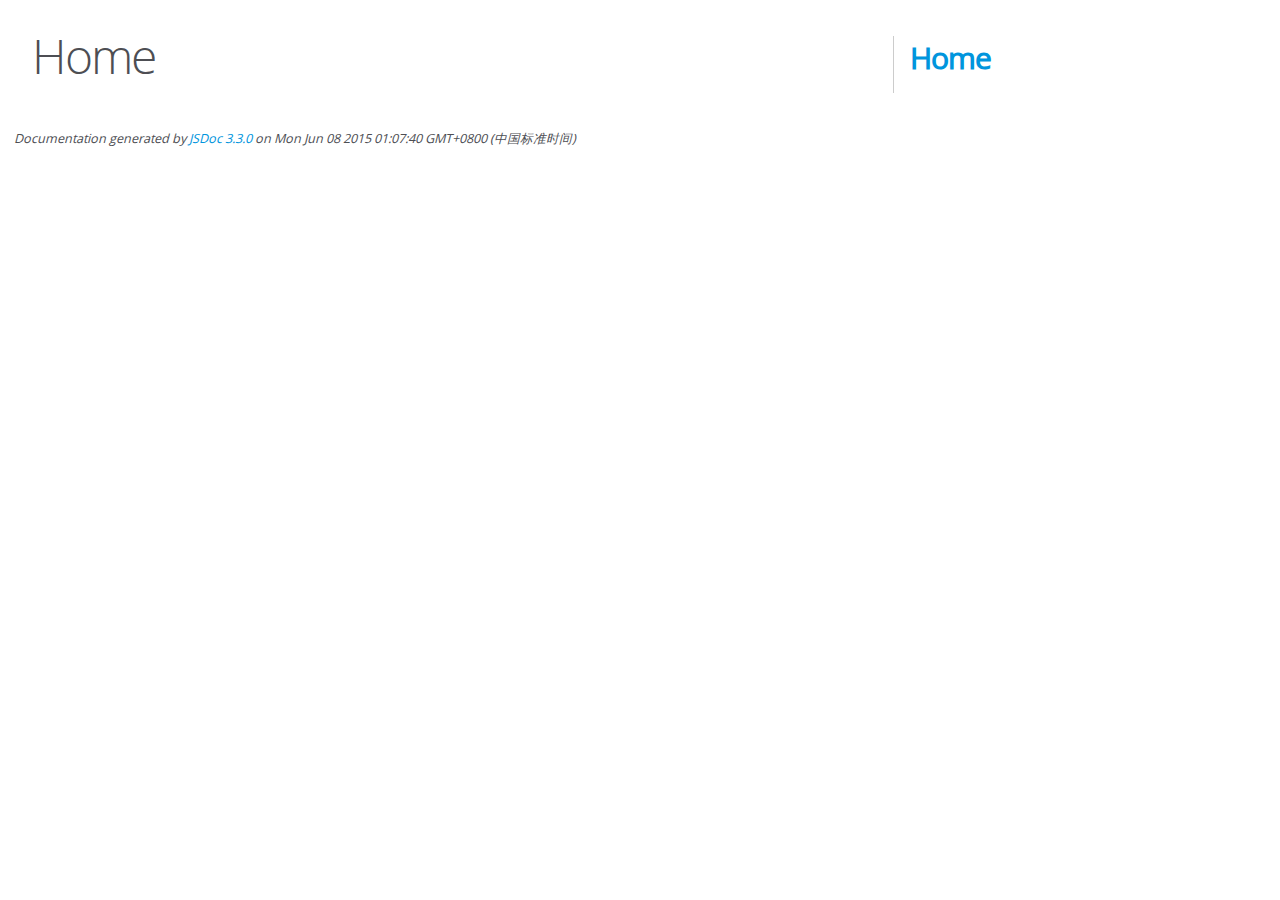
<file: src/main/resources/blog-frontend/editor.md/docs/index.html>
<!DOCTYPE html>
<html lang="en">
<head>
    <meta charset="utf-8">
    <title>JSDoc: Home</title>

    <script src="scripts/prettify/prettify.js"> </script>
    <script src="scripts/prettify/lang-css.js"> </script>
    <!--[if lt IE 9]>
      <script src="//html5shiv.googlecode.com/svn/trunk/html5.js"></script>
    <![endif]-->
    <link type="text/css" rel="stylesheet" href="styles/prettify-tomorrow.css">
    <link type="text/css" rel="stylesheet" href="styles/jsdoc-default.css">
</head>

<body>

<div id="main">

    <h1 class="page-title">Home</h1>

    



    


    <h3> </h3>










    









</div>

<nav>
    <h2><a href="index.html">Home</a></h2>
</nav>

<br class="clear">

<footer>
    Documentation generated by <a href="https://github.com/jsdoc3/jsdoc">JSDoc 3.3.0</a> on Mon Jun 08 2015 01:07:40 GMT+0800 (中国标准时间)
</footer>

<script> prettyPrint(); </script>
<script src="scripts/linenumber.js"> </script>
</body>
</html>
</file>
<file: src/main/resources/blog-frontend/editor.md/docs/styles/prettify-tomorrow.css>
/* Tomorrow Theme */
/* Original theme - https://github.com/chriskempson/tomorrow-theme */
/* Pretty printing styles. Used with prettify.js. */
/* SPAN elements with the classes below are added by prettyprint. */
/* plain text */
.pln {
  color: #4d4d4c; }

@media screen {
  /* string content */
  .str {
    color: #718c00; }

  /* a keyword */
  .kwd {
    color: #8959a8; }

  /* a comment */
  .com {
    color: #8e908c; }

  /* a type name */
  .typ {
    color: #4271ae; }

  /* a literal value */
  .lit {
    color: #f5871f; }

  /* punctuation */
  .pun {
    color: #4d4d4c; }

  /* lisp open bracket */
  .opn {
    color: #4d4d4c; }

  /* lisp close bracket */
  .clo {
    color: #4d4d4c; }

  /* a markup tag name */
  .tag {
    color: #c82829; }

  /* a markup attribute name */
  .atn {
    color: #f5871f; }

  /* a markup attribute value */
  .atv {
    color: #3e999f; }

  /* a declaration */
  .dec {
    color: #f5871f; }

  /* a variable name */
  .var {
    color: #c82829; }

  /* a function name */
  .fun {
    color: #4271ae; } }
/* Use higher contrast and text-weight for printable form. */
@media print, projection {
  .str {
    color: #060; }

  .kwd {
    color: #006;
    font-weight: bold; }

  .com {
    color: #600;
    font-style: italic; }

  .typ {
    color: #404;
    font-weight: bold; }

  .lit {
    color: #044; }

  .pun, .opn, .clo {
    color: #440; }

  .tag {
    color: #006;
    font-weight: bold; }

  .atn {
    color: #404; }

  .atv {
    color: #060; } }
/* Style */
/*
pre.prettyprint {
  background: white;
  font-family: Consolas, Monaco, 'Andale Mono', monospace;
  font-size: 12px;
  line-height: 1.5;
  border: 1px solid #ccc;
  padding: 10px; }
*/

/* Specify class=linenums on a pre to get line numbering */
ol.linenums {
  margin-top: 0;
  margin-bottom: 0; }

/* IE indents via margin-left */
li.L0,
li.L1,
li.L2,
li.L3,
li.L4,
li.L5,
li.L6,
li.L7,
li.L8,
li.L9 {
  /* */ }

/* Alternate shading for lines */
li.L1,
li.L3,
li.L5,
li.L7,
li.L9 {
  /* */ }
</file>
<file: src/main/resources/blog-frontend/editor.md/docs/styles/jsdoc-default.css>
@font-face {
    font-family: 'Open Sans';
    font-weight: normal;
    font-style: normal;
    src: url('../fonts/OpenSans-Regular-webfont.eot');
    src:
        local('Open Sans'),
        local('OpenSans'),
        url('../fonts/OpenSans-Regular-webfont.eot?#iefix') format('embedded-opentype'),
        url('../fonts/OpenSans-Regular-webfont.woff') format('woff'),
        url('../fonts/OpenSans-Regular-webfont.svg#open_sansregular') format('svg');
}

@font-face {
    font-family: 'Open Sans Light';
    font-weight: normal;
    font-style: normal;
    src: url('../fonts/OpenSans-Light-webfont.eot');
    src:
        local('Open Sans Light'),
        local('OpenSans Light'),
        url('../fonts/OpenSans-Light-webfont.eot?#iefix') format('embedded-opentype'),
        url('../fonts/OpenSans-Light-webfont.woff') format('woff'),
        url('../fonts/OpenSans-Light-webfont.svg#open_sanslight') format('svg');
}

html
{
    overflow: auto;
    background-color: #fff;
    font-size: 14px;
}

body
{
    font-family: 'Open Sans', sans-serif;
    line-height: 1.5;
    color: #4d4e53;
    background-color: white;
}

a, a:visited, a:active {
    color: #0095dd;
    text-decoration: none;
}

a:hover {
    text-decoration: underline;
}

header
{
    display: block;
    padding: 0px 4px;
}

tt, code, kbd, samp {
    font-family: Consolas, Monaco, 'Andale Mono', monospace;
}

.class-description {
    font-size: 130%;
    line-height: 140%;
    margin-bottom: 1em;
    margin-top: 1em;
}

.class-description:empty {
    margin: 0;
}

#main {
    float: left;
    width: 70%;
}

article dl {
    margin-bottom: 40px;
}

section
{
    display: block;
    background-color: #fff;
    padding: 12px 24px;
    border-bottom: 1px solid #ccc;
    margin-right: 30px;
}

.variation {
    display: none;
}

.signature-attributes {
    font-size: 60%;
    color: #aaa;
    font-style: italic;
    font-weight: lighter;
}

nav
{
    display: block;
    float: right;
    margin-top: 28px;
    width: 30%;
    box-sizing: border-box;
    border-left: 1px solid #ccc;
    padding-left: 16px;
}

nav ul {
    font-family: 'Lucida Grande', 'Lucida Sans Unicode', arial, sans-serif;
    font-size: 100%;
    line-height: 17px;
    padding: 0;
    margin: 0;
    list-style-type: none;
}

nav ul a, nav ul a:visited, nav ul a:active {
    font-family: Consolas, Monaco, 'Andale Mono', monospace;
    line-height: 18px;
    color: #4D4E53;
}

nav h3 {
    margin-top: 12px;
}

nav li {
    margin-top: 6px;
}

footer {
    display: block;
    padding: 6px;
    margin-top: 12px;
    font-style: italic;
    font-size: 90%;
}

h1, h2, h3, h4 {
    font-weight: 200;
    margin: 0;
}

h1
{
    font-family: 'Open Sans Light', sans-serif;
    font-size: 48px;
    letter-spacing: -2px;
    margin: 12px 24px 20px;
}

h2, h3
{
    font-size: 30px;
    font-weight: 700;
    letter-spacing: -1px;
    margin-bottom: 12px;
}

h4
{
    font-size: 18px;
    letter-spacing: -0.33px;
    margin-bottom: 12px;
    color: #4d4e53;
}

h5, .container-overview .subsection-title
{
    font-size: 120%;
    font-weight: bold;
    letter-spacing: -0.01em;
    margin: 8px 0 3px 0;
}

h6
{
    font-size: 100%;
    letter-spacing: -0.01em;
    margin: 6px 0 3px 0;
    font-style: italic;
}

.ancestors { color: #999; }
.ancestors a
{
    color: #999 !important;
    text-decoration: none;
}

.clear
{
    clear: both;
}

.important
{
    font-weight: bold;
    color: #950B02;
}

.yes-def {
    text-indent: -1000px;
}

.type-signature {
    color: #aaa;
}

.name, .signature {
    font-family: Consolas, Monaco, 'Andale Mono', monospace;
}

.details { margin-top: 14px; border-left: 2px solid #DDD; }
.details dt { width: 120px; float: left; padding-left: 10px;  padding-top: 6px; }
.details dd { margin-left: 70px; }
.details ul { margin: 0; }
.details ul { list-style-type: none; }
.details li { margin-left: 30px; padding-top: 6px; }
.details pre.prettyprint { margin: 0 }
.details .object-value { padding-top: 0; }

.description {
    margin-bottom: 1em;
    margin-top: 1em;
}

.code-caption
{
    font-style: italic;
    font-size: 107%;
    margin: 0;
}

.prettyprint
{
    border: 1px solid #ddd;
    width: 80%;
    overflow: auto;
}

.prettyprint.source {
    width: inherit;
}

.prettyprint code
{
    font-size: 100%;
    line-height: 18px;
    display: block;
    padding: 4px 12px;
    margin: 0;
    background-color: #fff;
    color: #4D4E53;
}

.prettyprint code span.line
{
  display: inline-block;
}

.prettyprint.linenums
{
  padding-left: 70px;
  -webkit-user-select: none;
  -moz-user-select: none;
  -ms-user-select: none;
  user-select: none;
}

.prettyprint.linenums ol
{
  padding-left: 0;
}

.prettyprint.linenums li
{
  border-left: 3px #ddd solid;
}

.prettyprint.linenums li.selected,
.prettyprint.linenums li.selected *
{
  background-color: lightyellow;
}

.prettyprint.linenums li *
{
  -webkit-user-select: text;
  -moz-user-select: text;
  -ms-user-select: text;
  user-select: text;
}

.params, .props
{
    border-spacing: 0;
    border: 0;
    border-collapse: collapse;
}

.params .name, .props .name, .name code {
    color: #4D4E53;
    font-family: Consolas, Monaco, 'Andale Mono', monospace;
    font-size: 100%;
}

.params td, .params th, .props td, .props th
{
    border: 1px solid #ddd;
    margin: 0px;
    text-align: left;
    vertical-align: top;
    padding: 4px 6px;
    display: table-cell;
}

.params thead tr, .props thead tr
{
    background-color: #ddd;
    font-weight: bold;
}

.params .params thead tr, .props .props thead tr
{
    background-color: #fff;
    font-weight: bold;
}

.params th, .props th { border-right: 1px solid #aaa; }
.params thead .last, .props thead .last { border-right: 1px solid #ddd; }

.params td.description > p:first-child,
.props td.description > p:first-child
{
    margin-top: 0;
    padding-top: 0;
}

.params td.description > p:last-child,
.props td.description > p:last-child
{
    margin-bottom: 0;
    padding-bottom: 0;
}

.disabled {
    color: #454545;
}
</file>
